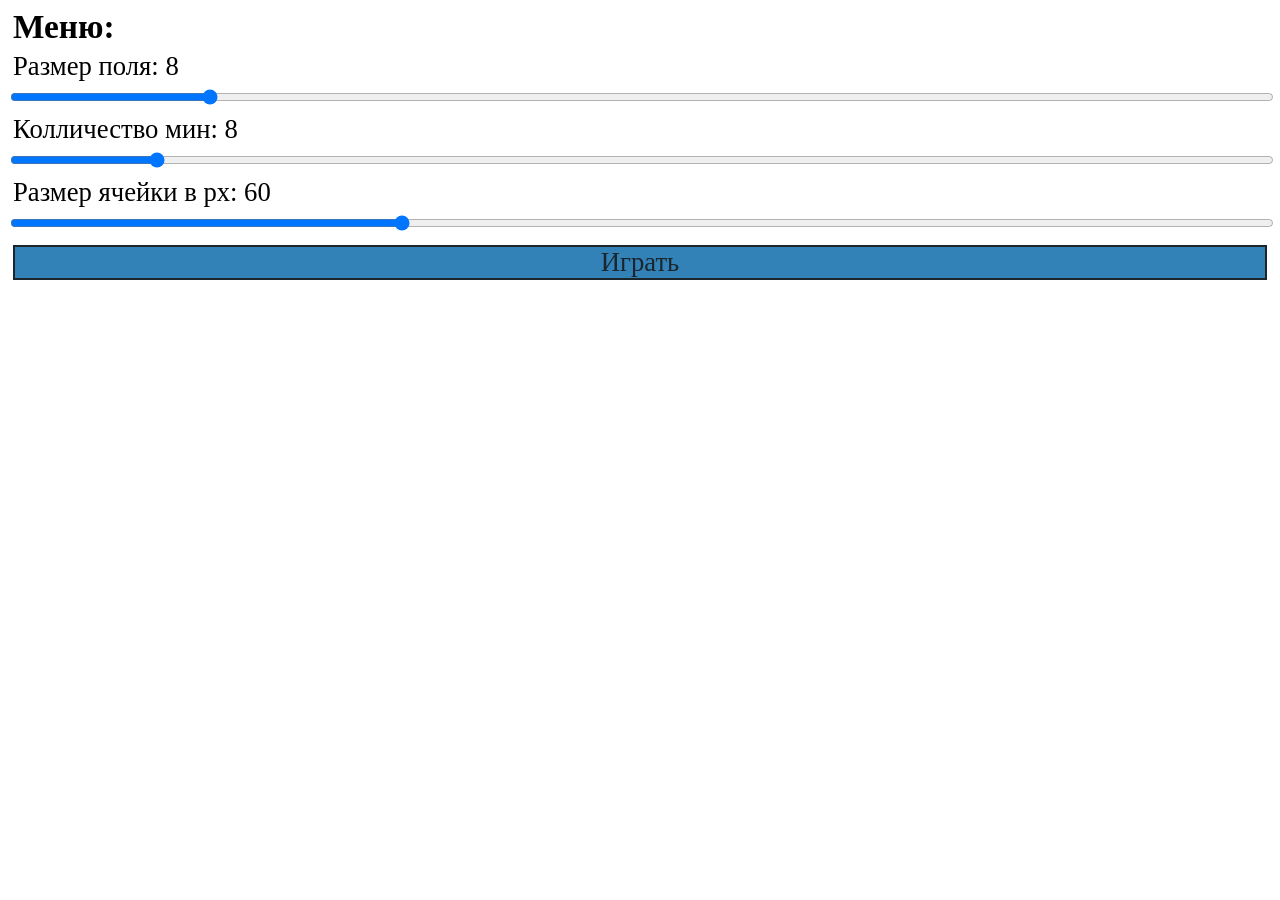
<file: index.html>
<!DOCTYPE html>
<html lang="ru">
<head>
    <meta charset="UTF-8">
    <meta http-equiv="X-UA-Compatible" content="IE=edge">
    <meta name="viewport" content="width=device-width, initial-scale=1.0">
    <meta name="author" content="Gan0za">
    <title>Sapper menu</title>
    <link rel="shortcut icon" href="img/icon.png">

    <meta name="twitter:image:src" content="https://repository-images.githubusercontent.com/431144937/d5e66f71-f931-426c-a935-8d4651bc061f"/>
    <meta name="twitter:site" content="@github" /><meta name="twitter:card" content="summary_large_image" />
    <meta name="twitter:title" content="Gan0za/sapper: Классическая игра &quot;Сапёр&quot;" />
    <meta name="twitter:description" content="Классическая игра &quot;Сапёр&quot;." />

    <meta property="og:image" content="https://repository-images.githubusercontent.com/431144937/d5e66f71-f931-426c-a935-8d4651bc061f" />
    <meta property="og:image:alt" content="Классическая игра &quot;Сапёр&quot;." />
    <meta property="og:site_name" content="Sapper" />
    <meta property="og:type" content="object" />
    <meta property="og:title" content="Gan0za/sapper: Классическая игра &quot;Сапёр&quot;." />
    <meta property="og:url" content="https://gan0za.github.io/sapper" />
    <meta property="og:description" content="Классическая игра &quot;Сапёр&quot;." />
    <link rel="stylesheet" type="text/css" href="css/menu.css" >
</head>
<body>
    <h1>Меню:</h1>
    <p id="heightDoc">Размер поля: 8</p>
    <input type="range" min="4" max="30" id="height" value="8">
    <p id="minesDoc">Колличество мин: 8</p>
    <input type="range" min="1" max="64" id="mines" value="8">
    <p id="sizeDoc">Размер ячейки в px: 60</p>
    <input type="range" min="20" max="150" step="10" id="sizeCell" value="60">
    <a id="gameButton" href="./game.html?height=8&mines=8&size=60"><div>Играть</div></a>

    <script src="js/menu.js"></script>
</body>
</html>
</file>
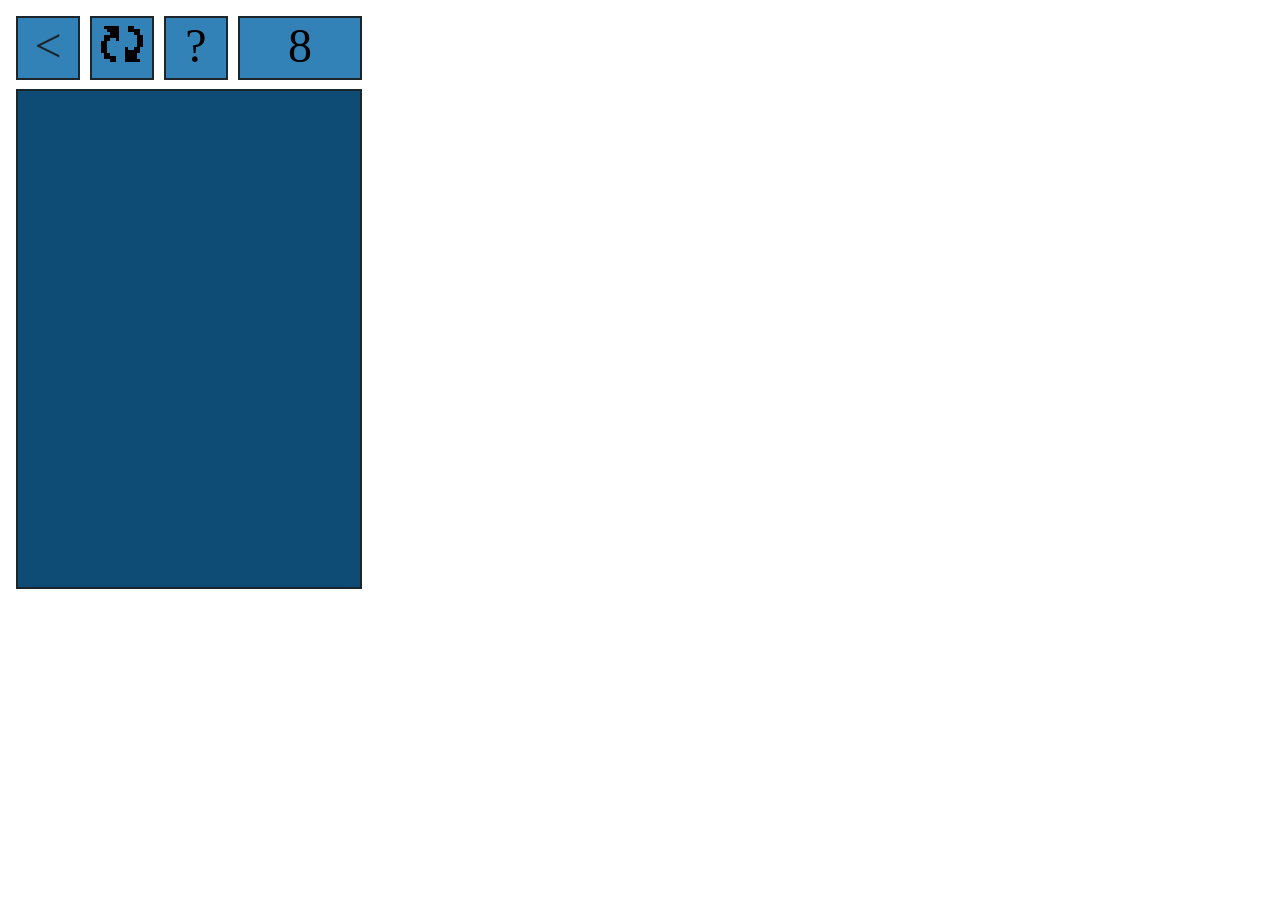
<file: game.html>
﻿<html lang="ru">
<head>
	<meta charset="UTF-8">
    <meta http-equiv="X-UA-Compatible" content="IE=edge">
    <meta name="viewport" content="width=device-width, initial-scale=0.6">
    <meta name="author" content="Gan0za">
	<title>Sapper</title>
	<link rel="shortcut icon" href="img/icon.png">
	
	<meta name="twitter:image:src" content="https://repository-images.githubusercontent.com/431144937/d5e66f71-f931-426c-a935-8d4651bc061f"/>
	<meta name="twitter:site" content="@github" /><meta name="twitter:card" content="summary_large_image" />
	<meta name="twitter:title" content="Gan0za/sapper: Классическая игра &quot;Сапёр&quot;" />
	<meta name="twitter:description" content="Классическая игра &quot;Сапёр&quot;." />

	<meta property="og:image" content="https://repository-images.githubusercontent.com/431144937/d5e66f71-f931-426c-a935-8d4651bc061f" />
	<meta property="og:image:alt" content="Классическая игра &quot;Сапёр&quot;." />
	<meta property="og:site_name" content="Sapper" />
	<meta property="og:type" content="object" />
	<meta property="og:title" content="Gan0za/sapper: Классическая игра &quot;Сапёр&quot;." />
	<meta property="og:url" content="https://gan0za.github.io/sapper" />
	<meta property="og:description" content="Классическая игра &quot;Сапёр&quot;." />
	<link rel="stylesheet" type="text/css" href="css/game.css" >
</head>
<body>
	<table>
		<tbody>
			<tr><td>
				<div class="button_game"><a href="./index.html">&#60;</a></div>
				<div class="button_game" id="reload">🗘</div>
				<div class="button_game" id="mina">?</div>
				<div id="progress_bar_game">10</div>
			</td></tr>
			<tr><td>
				<div id="matrix"></div>
				<div id="baner">Вы выграли!</div>
			</td></tr>
		</tbody>
	</table>
<script src="js/game.js"></script>
</body>
<html>
</file>
<file: css/menu.css>
h1 {
    font-size: 25pt;
    margin: 5px;
    padding: 0px;
}
p {
    font-size: 20pt;
    margin: 5px;
    padding: 0px;
}
input {
    width: 100%;
}
input:hover {
    opacity: 1; /* Fully shown on mouse-over */
}
div {
    margin: 10px 5px 5px 5px;
    padding: 0px;
    border: 2px solid #1B262C;
    font-size: 20pt;
    text-align: center;
    background-color: #3282B8;	
}
div:hover {
    background-color: #0F4C75;	
}
a { text-decoration: none; color: #1B262C;}
a:visited { text-decoration: none; color: #1B262C;}
</file>
<file: css/game.css>
#matrix {
	margin: 5px;
	padding: 0px;
	border: 2px solid #1B262C;
	background-color: #0F4C75;	
	z-index: 4;
}

.cell {
	float: left;
	margin: 0px;
	padding: 0px;
	border: 1px solid #1B262C;
	text-align: center;
	background-color: #0F4C75;	
}

.cell_step {
	float: left;
	margin: 0px;
	padding: 0px;
	border: 1px solid #1B262C;
	text-align: center;
	background-color: #3282B8;	
}

.button_game {
	float: left;
	margin: 5px 5px 0px 5px;
	padding: 0px;
	border: 2px solid #1B262C;
	text-align: center;
	background-color: #3282B8;	
}

#progress_bar_game {
	float: left;
	margin: 5px 5px 0px 5px;
	padding: 0px;
	border: 2px solid #1B262C;
	text-align: center;
	background-color: #3282B8;	
}


#baner { 
	visibility: hidden;
	position: relative; 
	border: 2px solid #1B262C;
	box-shadow: 0.4em 0.4em 5px #7a7a7a94;
	text-align: center;
	padding-top: 10px;
	background-color: #a6c6db;	
	top: -300px;
	left: 190px;
	z-index: 50;
}

a { text-decoration: none; color: #1B262C;}
a:visited { text-decoration: none; color: #1B262C;}
</file>
